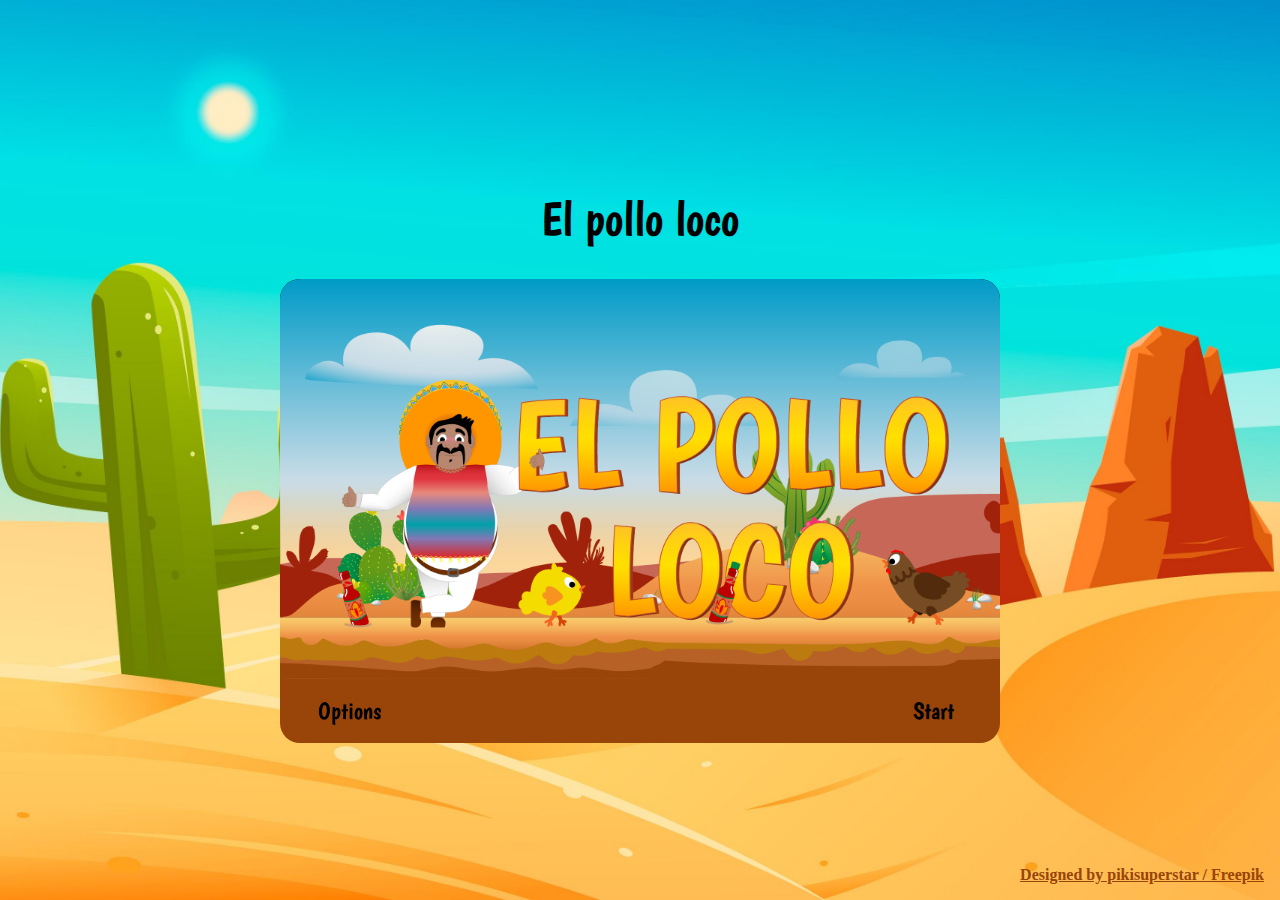
<file: index.html>
<!DOCTYPE html>
<html lang="en" translate="no">

<head>
    <meta charset="UTF-8">
    <meta name="viewport" content="width=device-width, initial-scale=1.0">
    <title>El Polo Loco</title>
    <link rel="icon" type="image/png" href="graphics/2_character_pepe/3_jump/J-37.png">

    <link rel="stylesheet" href="css/style.css">
    <link rel="stylesheet" href="css/mobile.css">
    <link rel="stylesheet" href="css/fonts.css">

    <!-- No heirs -->
    <script src="models/drawable_object.class.js"></script>
    <script src="models/draw.class.js"></script>
    <script src="models/level.class.js"></script>
    <script src="models/level_background.class.js"></script>
    <script src="models/level_enemies.class.js"></script>
    <script src="models/keyboard.class.js"></script>
    <script src="models/statusbar.class.js"></script>
    <script src="models/sound.class.js"></script>
    <script src="models/collisions.class.js"></script>

    <!-- The heirs from draw -->
    <script src="models/screen.class.js"></script>
    <script src="models/world.class.js"></script>


    <!-- The heirs from drawable object -->
    <script src="models/movable_object.class.js"></script>

    <!-- The heirs from movable object -->
    <script src="models/main_screen.calss.js"></script>
    <script src="models/ballon_screen.class.js"></script>
    <script src="models/you_win_screen.class.js"></script>
    <script src="models/you_lost_screen.class.js"></script>
    <script src="models/loading_screen.class.js"></script>
    <script src="models/background.class.js"></script>
    <script src="models/cloud.class.js"></script>
    <script src="models/chicken_small.class.js"></script>
    <script src="models/chicken_normal.class.js"></script>
    <script src="models/chicken_boss.class.js"></script>
    <script src="models/character.class.js"></script>
    <script src="models/icon.class.js"></script>
    <script src="models/coin.class.js"></script>
    <script src="models/bottle.class.js"></script>
    <script src="models/bottle_to_collect.class.js"></script>

    <!-- The heirs form level object -->
    <script src="models/coin_positions.class.js"></script>
    <script src="models/bottle_positions.class.js"></script>

    <!-- The heirs form character -->
    <script src="models/movie.class.js"></script>

    <!-- No classes -->
    <script src="js/game.js"></script>
    <script src="js/menu.js"></script>
    <script src="levels/level1.js"></script>
</head>

<body onload="init(), includeHTML()">

    <!-- Note rotate to landscape -->
    <div class="note-rotate-to-landscape">
        <div id="smartphone" class="smartphone">
            <span>Pleace rotate <br> your device</span>
        </div>
    </div>

    <!-- Wrapper -->
    <div id="wrapper" class="wrapper">

        <!-- Headline -->
        <h1>El pollo loco</h1>

        <!-- Panel -->
        <div id="panel" class="panel">

            <!-- Gameboy left hand -->
            <section class="gameboy gameboy-left">

                <div id="options-area-mobile" class="options-area-mobile">

                    <button id="button-options-mobile" class="options-text-mobile" onclick="openOrCloseOptions()">
                        <span>Options</span>
                    </button>

                    <div class="option-one-mobile">
                        <span class="option-arrow-mobile"></span>
                        <span onclick="selectedOption('control-info')">Control</span>
                    </div>

                    <div class="option-two-mobile">
                        <span class="option-arrow-mobile"></span>
                        <span onclick="selectedOption('privacy_policy_html')">Privacy
                            policy</span>
                    </div>

                    <div class="option-three-mobile">
                        <span class="option-arrow-mobile"></span>
                        <span onclick="selectedOption('impressum_html')">Impressum</span>
                    </div>
                </div>

                <!-- Key area -->
                <div class="key-caps-area-left">
                    <div id="arrow-left-key" class="key-caps-medium"></div>
                    <div id="arrow-right-key" class="key-caps-medium"></div>
                </div>

            </section>

            <!-- Play and pause button -->
            <div id="button-play-pause" class="button-play-pause d-none" onclick="changePauseStatus()"></div>

            <!-- Sound and mute -->
            <div id="button-sound-mute" class="button-sound-mute d-none" onclick="changeMuteStatus()"></div>

            <!-- Info window 'how controll the game' -->
            <div id="control-info" class="info-window control-info"></div>

            <!-- Privacy policy -->
            <div id="privacy_policy_html" class="info-window privacy_policy_info privacy_policy-background"
                w3-include-html="privacy_policy.html"></div>

            <!-- Impressum -->
            <div id="impressum_html" class="info-window impressum_info impressum-background"
                w3-include-html="impressum.html"></div>

            <!-- Show the game -->
            <canvas id="canvas" width="720" height="400">

            </canvas>

            <!-- Menu bar -->
            <section class="menu">

                <div id="options-area" class="options-area">

                    <button id="button-options" class="options-text" onclick="openOrCloseOptions()">
                        <span>Options</span>
                    </button>

                    <span class="option-arrow"></span>
                    <span id="option-button-one" class="option-one"
                        onclick="selectedOption('control-info')">Control</span>
                    <span id="option-button-two" class="option-two"
                        onclick="selectedOption('privacy_policy_html')">Privacy policy</span>
                    <span id="option-button-three" class="option-three"
                        onclick="selectedOption('impressum_html')">Impressum</span>
                </div>

                <button id="button-game-status" onclick="changeGameStatus()" onfocus="removeFocus(this)">Start</button>

            </section>

            <!-- Gameboy right hand -->
            <section class="gameboy gameboy-right">

                <button id="button-game-status-mobile" onclick="changeGameStatus()" onfocus="removeFocus(this)">
                    <span id="button-game-status-mobile-text">Start</span>
                </button>

                <!-- Key area -->
                <div class="key-caps-area-right">

                    <div class="key-caps-small-layout">
                        <div id="s-key" class="key-caps-small"></div>

                        <div>
                            <div id="a-key" class="key-caps-small"></div>
                            <div id="d-key" class="key-caps-small"></div>
                        </div>

                    </div>

                    <div id="space-key" class="key-caps-large"></div>
                </div>

            </section>

        </div>

    </div>

    <a id="background-picture-source" href="https://www.freepik.com">Designed by pikisuperstar / Freepik</a>

</body>

</html>
</file>
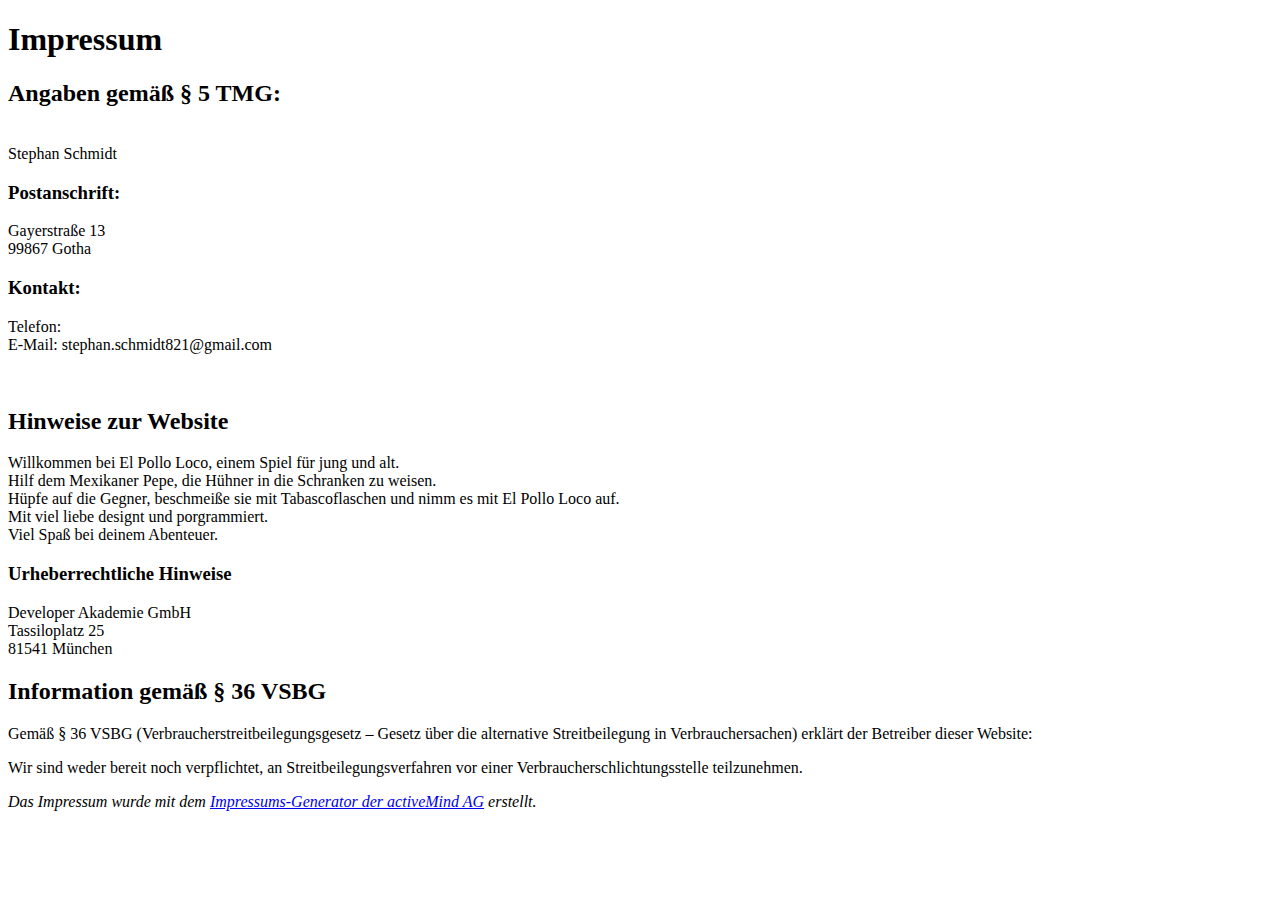
<file: impressum.html>
<!DOCTYPE html>
<html lang="en">

<head>
    <meta charset="UTF-8">
    <meta name="viewport" content="width=device-width, initial-scale=1.0">
    <title>Document</title>
</head>

<body>
    <h1>Impressum</h1>
    <h2>Angaben gemäß § 5 TMG:</h2>
    <p><br>Stephan Schmidt</p>
    <h3>Postanschrift:</h3>
    <p>Gayerstraße 13<br>99867 Gotha<br></p>
    <h3>Kontakt:</h3>
    <p>Telefon: <br>E-Mail: stephan.schmidt821@gmail.com</p>
    <p></p>
    <p><br></p>
    <p></p>
    <h2>Hinweise zur Website</h2>
    <p>
        Willkommen bei El Pollo Loco, einem Spiel für jung und alt.<br>
        Hilf dem Mexikaner Pepe, die Hühner in die Schranken zu weisen.<br>
        Hüpfe auf die Gegner, beschmeiße sie mit Tabascoflaschen und
        nimm es mit El Pollo Loco auf.<br>
        Mit viel liebe designt und porgrammiert.<br>
        Viel Spaß bei deinem Abenteuer.<br>
    </p>
    <h3>Urheberrechtliche Hinweise</h3>
    <p>Developer Akademie GmbH
        <br>Tassiloplatz 25
        <br>81541 München<br>
    </p>
    <p></p>
    <h2>Information gemäß § 36 VSBG</h2>
    <p>Gemäß § 36 VSBG (Verbraucherstreitbeilegungsgesetz – Gesetz über die alternative Streitbeilegung in
        Verbrauchersachen) erklärt der Betreiber dieser Website:</p>
    <p>Wir sind weder bereit noch verpflichtet, an Streitbeilegungsverfahren vor einer Verbraucherschlichtungsstelle
        teilzunehmen.</p>
    <p></p>
    <p><em>Das Impressum wurde mit dem <a
                href="https://www.activemind.de/datenschutz/generatoren/impressum/">Impressums-Generator der activeMind
                AG</a> erstellt.</em></p>
</body>

</html>
</file>
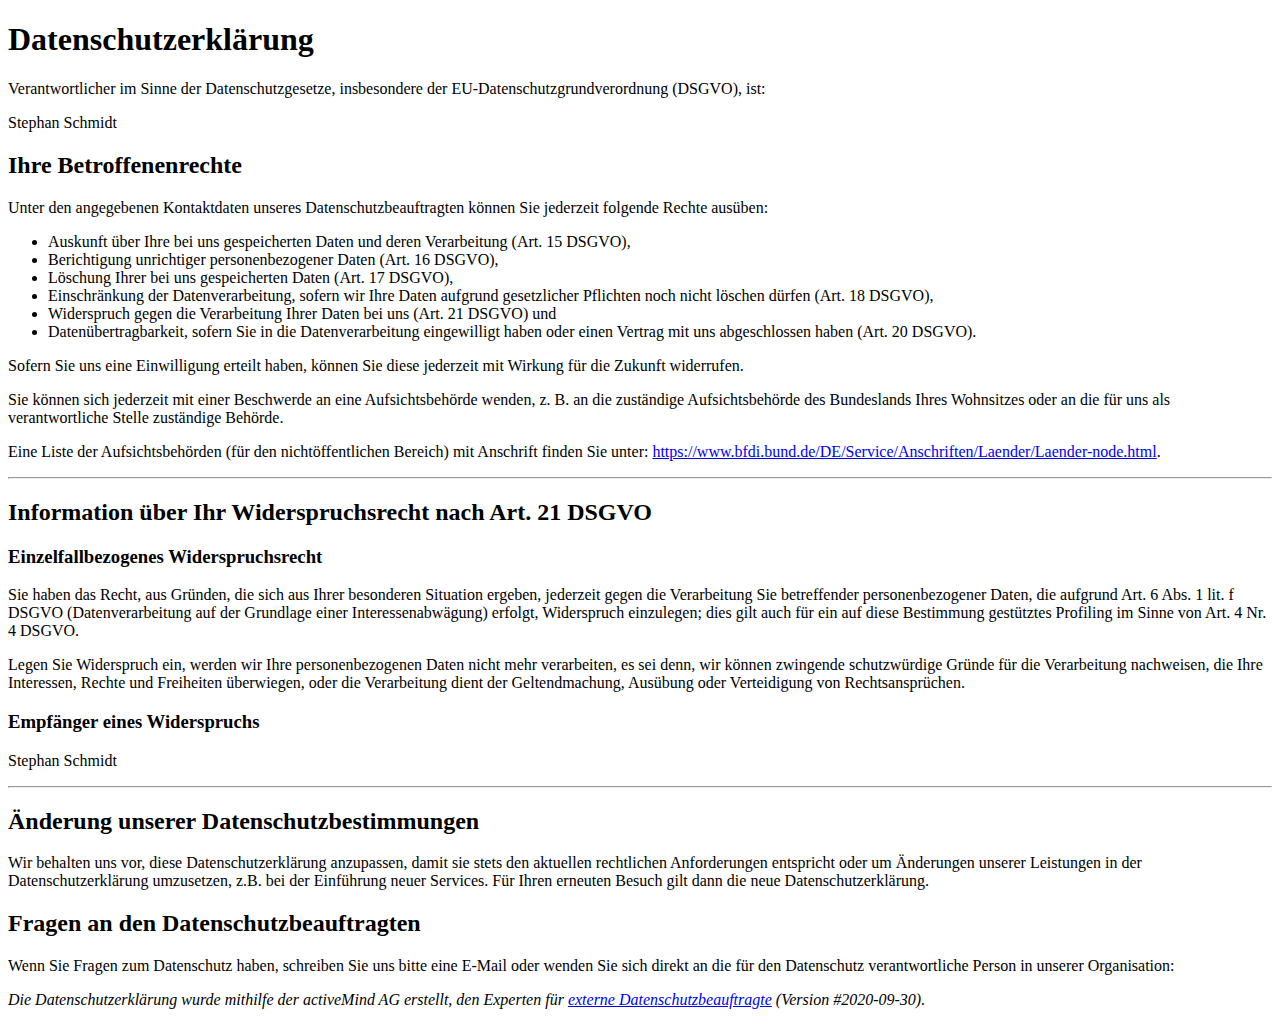
<file: privacy_policy.html>
<!DOCTYPE html>
<html lang="en">

<head>
    <meta charset="UTF-8">
    <meta name="viewport" content="width=device-width, initial-scale=1.0">
    <title>Document</title>
</head>

<body>
    <h1>Datenschutzerklärung</h1>
    <p>Verantwortlicher im Sinne der Datenschutzgesetze, insbesondere der EU-Datenschutzgrundverordnung (DSGVO), ist:
    </p>
    <p>Stephan Schmidt</p>
    <h2>Ihre Betroffenenrechte</h2>
    <p>Unter den angegebenen Kontaktdaten unseres Datenschutzbeauftragten können Sie jederzeit folgende Rechte ausüben:
    </p>
    <ul>
        <li>Auskunft über Ihre bei uns gespeicherten Daten und deren Verarbeitung (Art. 15 DSGVO),</li>
        <li>Berichtigung unrichtiger personenbezogener Daten (Art. 16 DSGVO),</li>
        <li>Löschung Ihrer bei uns gespeicherten Daten (Art. 17 DSGVO),</li>
        <li>Einschränkung der Datenverarbeitung, sofern wir Ihre Daten aufgrund gesetzlicher Pflichten noch nicht
            löschen dürfen (Art. 18 DSGVO),</li>
        <li>Widerspruch gegen die Verarbeitung Ihrer Daten bei uns (Art. 21 DSGVO) und</li>
        <li>Datenübertragbarkeit, sofern Sie in die Datenverarbeitung eingewilligt haben oder einen Vertrag mit uns
            abgeschlossen haben (Art. 20 DSGVO).</li>
    </ul>
    <p>Sofern Sie uns eine Einwilligung erteilt haben, können Sie diese jederzeit mit Wirkung für die Zukunft
        widerrufen.</p>
    <p>Sie können sich jederzeit mit einer Beschwerde an eine Aufsichtsbehörde wenden, z. B. an die zuständige
        Aufsichtsbehörde des Bundeslands Ihres Wohnsitzes oder an die für uns als verantwortliche Stelle zuständige
        Behörde.</p>
    <p>Eine Liste der Aufsichtsbehörden (für den nichtöffentlichen Bereich) mit Anschrift finden Sie unter: <a
            href="https://www.bfdi.bund.de/DE/Service/Anschriften/Laender/Laender-node.html" target="_blank"
            rel="noopener nofollow">https://www.bfdi.bund.de/DE/Service/Anschriften/Laender/Laender-node.html</a>.</p>
    <p></p>
    <hr>
    <h2>Information über Ihr Widerspruchsrecht nach Art. 21 DSGVO</h2>
    <h3>Einzelfallbezogenes Widerspruchsrecht</h3>
    <p>Sie haben das Recht, aus Gründen, die sich aus Ihrer besonderen Situation ergeben, jederzeit gegen die
        Verarbeitung Sie betreffender personenbezogener Daten, die aufgrund Art. 6 Abs. 1 lit. f DSGVO
        (Datenverarbeitung auf der Grundlage einer Interessenabwägung) erfolgt, Widerspruch einzulegen; dies gilt auch
        für ein auf diese Bestimmung gestütztes Profiling im Sinne von Art. 4 Nr. 4 DSGVO.</p>
    <p>Legen Sie Widerspruch ein, werden wir Ihre personenbezogenen Daten nicht mehr verarbeiten, es sei denn, wir
        können zwingende schutzwürdige Gründe für die Verarbeitung nachweisen, die Ihre Interessen, Rechte und
        Freiheiten überwiegen, oder die Verarbeitung dient der Geltendmachung, Ausübung oder Verteidigung von
        Rechtsansprüchen.</p>
    <h3>Empfänger eines Widerspruchs</h3>
    <p>Stephan Schmidt</p>
    <hr>
    <h2>Änderung unserer Datenschutzbestimmungen</h2>
    <p>Wir behalten uns vor, diese Datenschutzerklärung anzupassen, damit sie stets den aktuellen rechtlichen
        Anforderungen entspricht oder um Änderungen unserer Leistungen in der Datenschutzerklärung umzusetzen, z.B. bei
        der Einführung neuer Services. Für Ihren erneuten Besuch gilt dann die neue Datenschutzerklärung.</p>
    <h2>Fragen an den Datenschutzbeauftragten</h2>
    <p>Wenn Sie Fragen zum Datenschutz haben, schreiben Sie uns bitte eine E-Mail oder wenden Sie sich direkt an die für
        den Datenschutz verantwortliche Person in unserer Organisation:</p>
    <p></p>
    <p><em>Die Datenschutzerklärung wurde mithilfe der activeMind AG erstellt, den Experten für <a
                href="https://www.activemind.de/datenschutz/datenschutzbeauftragter/" target="_blank"
                rel="noopener">externe Datenschutzbeauftragte</a> (Version #2020-09-30).</em></p>
</body>

</html>
</file>
<file: css/style.css>
body {
    height: 100dvh;
    display: flex;
    align-items: center;
    justify-content: center;
    margin: 0;
}


h1,
h2,
h3 {
    font-family: 'Boogaloo-Regular';
    font-size: 48px;
}

span,
button {
    font-family: 'Boogaloo-Regular';
    font-size: 24px;
}

::-webkit-scrollbar {
    width: 24px;
}

::-webkit-scrollbar-thumb {
    background: #999;
    border-radius: 16px;
    border: 8px solid transparent;
    background-clip: content-box;
}

::-webkit-scrollbar-button:single-button {
    display: flex;
    align-items: center;
    height: 32px;
}



/* --------------- */
/* GENERIC CLASSES */
/* --------------- */

.d-none {
    display: none !important;
}

.scale {
    transform: scale(1.1);
}



/* ---------- */
/* SMARTPHONE */
/* ---------- */

.note-rotate-to-landscape {
    display: none;
}

.smartphone {
    width: 300px;
    height: 300px;

    display: flex;
    justify-content: center;
    align-items: center;

    text-align: center;

    background-image: url('../graphics/0_downloads/smartphone.png');
    background-size: contain;
    background-position: center;
    background-repeat: no-repeat;

    transform: rotate(0deg);

    transition: 1s ease;
    will-change: transform;

    &>span {
        transform: rotate(-16deg);
    }
}


.smartphone-rotate {
    transform: rotate(90deg);
}



/* ------- */
/* WRAPPER */
/* ------- */

.wrapper {
    width: 100dvw;
    height: 100dvh;

    display: flex;
    flex-direction: column;
    align-items: center;
    justify-content: center;

    background-image: url('../graphics/0_downloads/website_background.jpg');
    background-size: cover;
    background-repeat: no-repeat;
    background-position: center;

    touch-action: none;
}



/* ----- */
/* PANEL */
/* ----- */

.panel {
    position: relative;
    display: flex;
    flex-direction: column;
    align-items: center;
    z-index: 1;
}



/* ----------------- */
/* FLY ON THE CANVAS */
/* ----------------- */

.win-screen {
    position: absolute;
    width: 300px;
    height: 150px;
}

.button-play-pause {
    position: absolute;
    right: 24px;
    top: 24px;

    box-sizing: border-box;
    height: 32px;

    border-color: transparent transparent transparent #202020;
    transition: 100ms all ease;
    will-change: border-width;
    cursor: pointer;

    border-style: solid;
    border-width: 16px 0px 16px 32px;

    &.pause {
        border-style: double;
        border-width: 0px 0px 0px 32px;
    }
}

.button-sound-mute {
    position: absolute;
    top: 72px;
    right: 12px;

    width: 48px;
    height: 48px;

    background-image: url('../graphics/0_downloads/sound.png');
    background-repeat: no-repeat;
    background-size: contain;
    background-position: center;

    cursor: pointer;

    border-radius: 8px;

    z-index: 1;

    &.mute {
        background-image: url('../graphics/0_downloads/mute.png');
    }
}

.info-window {
    position: absolute;
    left: 50%;
    top: 50%;
    width: 0px;
    height: 0px;
    border-top-left-radius: 20px;
    border-top-right-radius: 20px;
    transition: 1s ease;
    will-change: width, height, overflow-y;
    overflow-y: hidden;
}

.control-info {
    background-image: url("../graphics/0_downloads/controll.png");
    background-size: contain;
    background-repeat: no-repeat;

}

.open-control-info {
    width: 720px;
    height: 400px;
    left: 0;
    top: 0;
}

.open-privacy_policy-impressum {
    width: calc(720px - 32px);
    height: 400px;
    left: 0;
    top: 0;
    padding-left: 16px;
    padding-right: 16px;
    overflow-y: scroll;
}

.privacy_policy-background {
    background-color: rgb(248, 197, 103);
}

.impressum-background {
    background-color: rgba(208, 224, 232);
}



/* ------ */
/* CANVAS */
/* ------ */

canvas {
    background-color: black;
    border-top-left-radius: 20px;
    border-top-right-radius: 20px;
}



/* ---- */
/* MENU */
/* ---- */

.menu {
    position: relative;
    display: flex;
    justify-content: space-between;
    align-items: center;

    width: calc(100% - 48px);
    padding-left: 24px;
    padding-right: 24px;
    padding-top: 12px;
    padding-bottom: 12px;

    background-color: rgb(153, 68, 9);
    border-bottom-left-radius: 20px;
    border-bottom-right-radius: 20px;
}

.options-area {
    position: relative;
    height: 40px;
    width: 75px;

    display: flex;
    align-items: center;

    border-radius: 8px;
    padding-left: 8px;

    transition: width 1s ease;

    & .options-text {
        border: unset;
        background-color: unset;
        outline: unset;

        z-index: 1;

        &:hover {
            cursor: pointer;
            color: rgb(247, 189, 99);
        }
    }

    & .option-arrow {
        position: absolute;
        left: 0px;

        border: solid black;
        border-width: 0 6px 6px 0;
        display: inline-block;
        padding: 6px;
        transform: rotate(-45deg);

        opacity: 0;
        transition: 1s all ease;
        will-change: left, opacity;
    }

    & .option-one,
    .option-two,
    .option-three {
        position: absolute;
        left: 0px;

        opacity: 0;
        transition: 1s all ease;
        will-change: left, opacity;
        text-wrap: nowrap;
        padding: 4px;
        border-radius: 4px;

        z-index: -1;

        &:hover {
            cursor: pointer;
            background-color: rgb(247, 189, 99) !important;
        }
    }
}

.open-options {
    width: 410px;

    & .options-text {
        color: rgb(247, 189, 99);
    }

    & .option-arrow {
        opacity: 1;
        left: calc(70px + 8px);
    }

    & .option-one,
    .option-two,
    .option-three {
        opacity: 1;
        background-color: rgba(247, 189, 99, 0.7);
        z-index: 0;
    }

    & .option-one {
        left: calc(105px + 8px);
    }

    & .option-two {
        left: calc(180px + 8px);
    }

    & .option-three {
        left: calc(308px + 8px);
    }
}

.option-button-background {
    background-color: rgb(247, 189, 99) !important;
}

#button-game-status {
    position: absolute;
    right: 40px;

    border: unset;
    background-color: unset;
    outline: unset;

    &:hover {
        cursor: pointer;
        color: rgb(247, 189, 99);
    }
}

.button-game-status-disabled {
    pointer-events: none;
    cursor: not-allowed;
}

.button-game-status-animation {
    animation-name: button-game-status-slide;
    animation-duration: 1s;
}


@keyframes button-game-status-slide {
    0% {
        right: 5px;
    }

    25% {
        right: 75px;
    }

    45% {
        right: 20px;
    }

    65% {
        right: 60px;
    }

    75% {
        right: 25px;
    }

    85% {
        right: 55px;
    }

    90% {
        right: 30px;
    }

    95% {
        right: 50px;
    }

    97.5% {
        right: 45px;
    }

    100% {
        right: 40px;
    }
}



/* ------- */
/* GAMEBOY */
/* ------- */

.gameboy {
    display: none;
}

/* gameboy left */

.gameboy-left {
    left: 0;
    border-top-left-radius: 30px;
    border-bottom-left-radius: 20px;
    padding-right: 30px;
}

.key-caps-area-left {
    width: 100%;
    display: flex;
    flex-direction: column;
    align-items: center;
    margin-bottom: 16px;
}

.key-caps-medium {
    width: 64px;
    height: 64px;
}

#arrow-left-key {
    background-image: url('../graphics/0_downloads/arrow_left_key.png');
    background-size: contain;
    background-repeat: no-repeat;
    background-position: center;
    margin-right: 56px;
}

#arrow-right-key {
    background-image: url('../graphics/0_downloads/arrow_right_key.png');
    background-size: contain;
    background-repeat: no-repeat;
    background-position: center;
    margin-left: 40px;
}

/* gameboy right */

.gameboy-right {
    right: 0;
    border-top-right-radius: 30px;
    border-bottom-right-radius: 30px;
    padding-left: 30px;

    &>button {
        top: 8px;
    }
}

.key-caps-area-right {
    width: 100%;
    display: flex;
    flex-direction: column;
    align-items: center;
    margin-bottom: 16px;
}

.key-caps-small-layout {
    display: flex;
    flex-direction: column;
    align-items: center;
    justify-content: center;
    gap: 16px;

    &>div {
        display: flex;
        justify-content: center;
        align-items: center;
        gap: 16px;
    }
}

.key-caps-small {
    width: 48px;
    height: 48px;
}

.key-caps-large {
    width: 128px;
    height: 40px;
    margin-top: 16px;
}

#s-key {
    background-image: url('../graphics/0_downloads/s_key.png');
    background-size: contain;
    background-repeat: no-repeat;
    background-position: center;
}

#a-key {
    background-image: url('../graphics/0_downloads/a_key.png');
    background-size: contain;
    background-repeat: no-repeat;
    background-position: center;
}

#d-key {
    background-image: url('../graphics/0_downloads/d_key.png');
    background-size: contain;
    background-repeat: no-repeat;
    background-position: center;
}

#space-key {
    background-image: url('../graphics/0_downloads/space_key.png');
    background-size: contain;
    background-repeat: no-repeat;
    background-position: center;
}



/* ----------------- */
/* BACKGROUND SOURCE */
/* ----------------- */

#background-picture-source {
    position: absolute;
    right: 16px;
    bottom: 16px;
    color: rgb(153, 68, 9);
    font-weight: 700;
}
</file>
<file: css/mobile.css>
@media (orientation: landscape) {

    @media (max-height: 380px) {

        h1,
        h2,
        h3 {
            font-size: 32px;
        }

        p {
            font-size: 16px;
        }

        a {
            word-break: break-all;
        }
    }
}




/* ---------- */
/* SMARTPHONE */
/* ---------- */

@media (orientation: portrait) and (max-width: 800px) {

    .note-rotate-to-landscape {
        position: absolute;
        left: 0;
        right: 0;
        top: 0;
        bottom: 0;
        z-index: 3;

        display: flex;
        justify-content: center;
        align-items: center;

        backdrop-filter: blur(4px);
    }

    .wrapper>h1 {
        display: none;
    }

    .panel {
        display: none;
    }
}



/* ------- */
/* WRAPPER */
/* ------- */

@media (orientation: landscape) {

    @media (max-height: 464px) {
        .wrapper {
            width: 100%;
        }
    }

    @media (max-height: 600px) {
        .wrapper>h1 {
            display: none;
        }
    }
}



/* ----- */
/* PANEL */
/* ----- */

@media (orientation: landscape) {

    @media (max-height: 464px) {
        .panel {
            width: 100%;
            flex-direction: row;
            justify-content: center;
        }
    }
}



/* ----------------- */
/* FLY ON THE CANVAS */
/* ----------------- */

@media (orientation: landscape) {

    @media (max-height: 464px) {
        .button-play-pause {
            right: calc(24px + 150px);

            z-index: 2;
        }
    }

    @media (max-height: 380px) {
        .button-play-pause {
            top: 16px;

            height: 24px;

            border-width: 12px 0px 12px 24px;

            &.pause {
                border-width: 0px 0px 0px 24px;
            }
        }
    }
}

@media (orientation: landscape) {

    @media (max-height: 464px) {
        .info-window {
            border-radius: 30px;

            z-index: 2;
        }
    }
}

@media (orientation: landscape) {

    @media (max-height: 464px) {
        .open-control-info {
            left: 160px;
            top: 4px;

            width: calc(100dvw - 320px);
            height: calc((100dvw - 320px) * 0.55);
        }
    }
}

@media (orientation: landscape) {

    @media (max-height: 464px) {
        .open-privacy_policy-impressum {
            left: 160px;
            top: 3px;

            width: calc(100dvw - 320px - 32px);
            height: calc((100dvw - 320px) * 0.55 - 2px);
        }
    }
}



/* ------ */
/* CANVAS */
/* ------ */

@media (orientation: landscape) {

    @media (max-height: 464px) {
        canvas {
            width: calc(100dvw - 320px);
            height: calc((100dvw - 320px) * 0.55);

            border: solid 3px black;
            border-radius: 30px;

            z-index: 1;
        }
    }
}



/* ---- */
/* MENU */
/* ---- */

@media (orientation: landscape) {

    @media (max-height: 464px) {
        .menu {
            display: none;
        }
    }
}



/* ------- */
/* GAMEBOY */
/* ------- */

/* gameboy left */

@media (orientation: landscape) {

    @media (max-height: 464px) {
        span {
            font-size: 18px;
        }

        .gameboy-left {
            position: absolute;

            display: flex;
            flex-direction: column;
            align-items: center;
            justify-content: space-between;
            gap: 16px;

            width: 160px;
            height: calc((100dvw - 320px) * 0.55);

            background-color: rgb(153, 68, 9);
            border: solid 3px black;
        }

        .options-area-mobile {
            position: relative;
            height: 40px;
            width: 120px;

            display: flex;
            align-items: center;

            border-radius: 8px;
            padding-left: 8px;

            transition: height 1s ease;

            margin-top: 16px;

            & .options-text-mobile {
                position: absolute;
                left: 32px;
                top: 0px;


                border: unset;
                background-color: unset;
                outline: unset;

                z-index: 1;

                transition: 1s all ease;
                will-change: left, top;

                &>span {
                    font-size: 24px;
                }
            }

            & .option-arrow-mobile {
                border: solid black;
                border-width: 0 3px 3px 0;
                display: inline-block;
                padding: 3px;
                transform: rotate(-45deg);
            }

            & .option-one-mobile,
            .option-two-mobile,
            .option-three-mobile {
                position: absolute;
                left: 0px;
                top: 0px;

                display: flex;
                align-items: center;
                gap: 8px;

                opacity: 0;
                transition: 1s all ease;
                will-change: left, top, opacity;
                text-wrap: nowrap;
                padding: 4px;
                border-radius: 4px;

                z-index: -1;
            }
        }

        .open-options-mobile {
            height: 410px;

            & .options-text-mobile {
                left: 4px;
                color: rgb(247, 189, 99);
            }

            & .option-one-mobile,
            .option-two-mobile,
            .option-three-mobile {
                opacity: 1;
                background-color: rgba(247, 189, 99, 0.7);
                z-index: 0;
            }

            & .option-one-mobile {
                left: 12px;
                top: 40px;
            }

            & .option-two-mobile {
                left: 12px;
                top: 75px;
            }

            & .option-three-mobile {
                left: 12px;
                top: 110px;
            }
        }
    }

    @media (max-height: 380px) {
        span {
            font-size: 16px;
        }

        .options-area-mobile {
            margin-top: 8px;
        }

        .open-options-mobile {

            & .option-one-mobile {
                left: 20px;
                top: 32px;
            }

            & .option-two-mobile {
                left: 20px;
                top: 64px;
            }

            & .option-three-mobile {
                left: 20px;
                top: 96px;
            }
        }

        .key-caps-area-left {
            width: unset;
            flex-direction: row;
            gap: 32px;

            margin-bottom: 8px;
        }

        .key-caps-medium {
            width: 48px;
            height: 48px;
        }

        #arrow-left-key {
            margin-right: 0;
        }

        #arrow-right-key {
            margin-left: 0;
        }
    }
}

/* gameboy right */

@media (orientation: landscape) {

    @media (max-height: 464px) {
        .gameboy-right {
            position: absolute;

            display: flex;
            align-items: flex-end;
            gap: 16px;

            width: 160px;
            height: calc((100dvw - 320px) * 0.55);

            background-color: rgb(153, 68, 9);
            border: solid 3px black;
        }

        #button-game-status-mobile {
            position: absolute;
            top: 16px;
            right: 0px;

            width: calc(100% - 20px);

            display: flex;
            justify-content: center;

            border: unset;
            background-color: unset;
            outline: unset;

            &>span {
                font-size: 24px;
            }
        }

        .button-game-status-animation-mobile {
            animation-name: button-game-status-slide-mobile;
            animation-duration: 1s;
        }

        @keyframes button-game-status-slide-mobile {
            0% {
                top: 76px;
            }

            25% {
                top: 16px;
            }

            45% {
                top: 61px;
            }

            65% {
                top: 16px;
            }

            75% {
                top: 56px;
            }

            85% {
                top: 16px;
            }

            90% {
                top: 51px;
            }

            95% {
                top: 16px;
            }

            97.5% {
                top: 46px;
            }

            100% {
                top: 16px;
            }
        }
    }

    @media (max-height: 380px) {
        .key-caps-area-right {
            margin-bottom: 8px;
        }

        .key-caps-small-layout {
            position: relative;
            gap: 0px;

            &>#s-key {
                position: absolute;
            }

            &>div {
                gap: 56px;
            }
        }

        .key-caps-small {
            width: 36px;
            height: 36px;
        }

        .key-caps-large {
            margin-top: 8px;
        }

        #button-game-status-mobile {
            top: 8px;
        }

        @keyframes button-game-status-slide-mobile {
            0% {
                top: 60px;
            }

            25% {
                top: 0px;
            }

            45% {
                top: 45px;
            }

            65% {
                top: 0px;
            }

            75% {
                top: 40px;
            }

            85% {
                top: 0px;
            }

            90% {
                top: 35px;
            }

            95% {
                top: 0px;
            }

            97.5% {
                top: 30px;
            }

            100% {
                top: 8px;
            }
        }

    }
}



/* ----------------- */
/* BACKGROUND SOURCE */
/* ----------------- */

@media (orientation: landscape) {

    @media (max-height: 380px) {
        #background-picture-source {
            font-size: 12px;
            z-index: 0;
        }
    }
}
</file>
<file: css/fonts.css>
/* boogaloo-regular-700 */
@font-face {
    font-family: 'Boogaloo-Regular';
    font-weight: 700;
    src: url('../graphics/7_statusbars/3_icons/Boogaloo (fuente usada en la muestra descargada de Google fonts)/Boogaloo-Regular.ttf');
}
</file>
